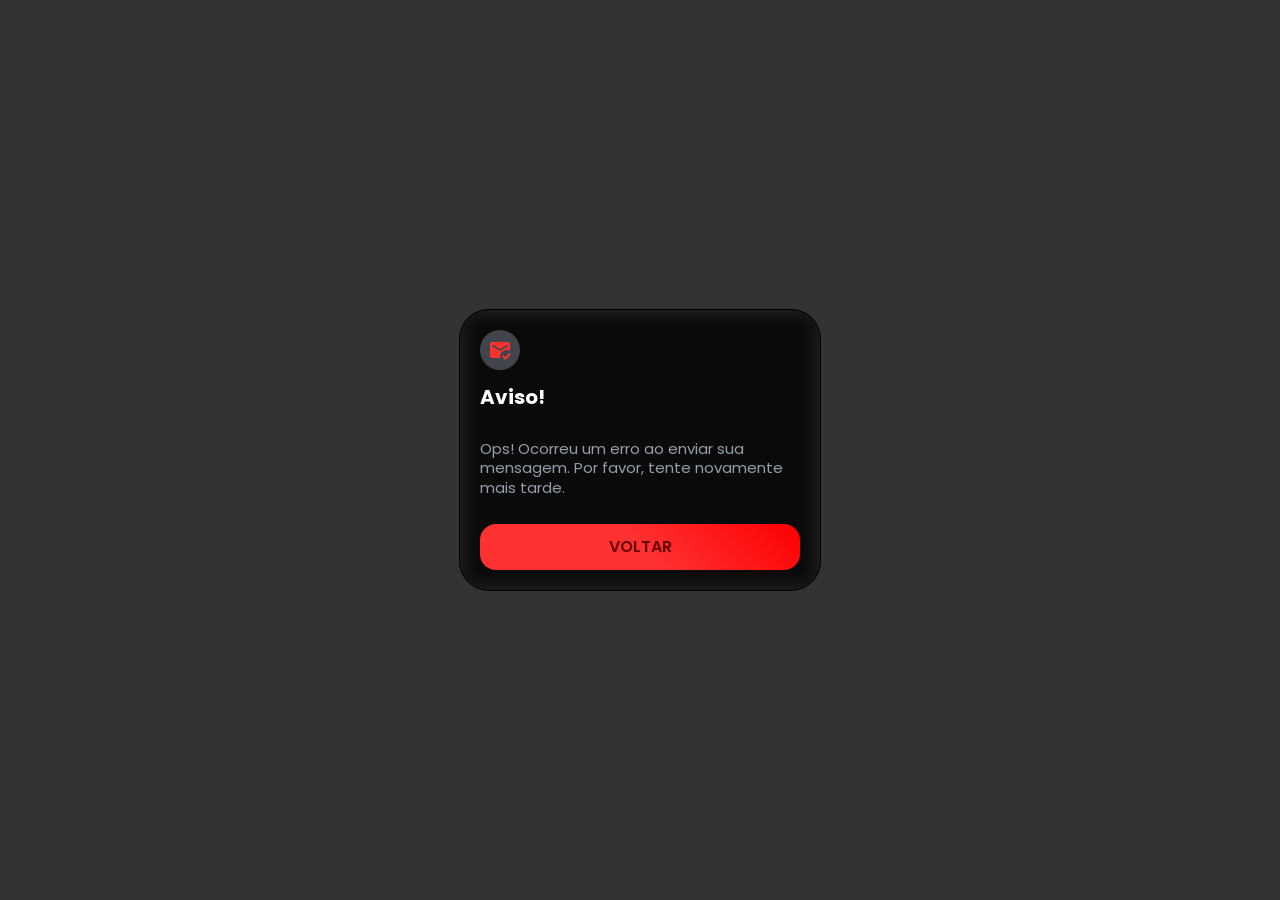
<file: erro.html>
<html lang="pt-br">

<head>
  <meta charset="UTF-8">
  <meta http-equiv="X-UA-Compatible" content="IE=edge">
  <meta name="viewport" content="width=device-width, initial-scale=1.0">
  <title>Email Erro</title>
  <link rel="preconnect" href="https://fonts.googleapis.com">
  <link rel="preconnect" href="https://fonts.gstatic.com" crossorigin>
  <link href="https://fonts.googleapis.com/css2?family=Poppins:wght@300;400;500;600&display=swap" rel="stylesheet">
</head>

<body>
  <article class="aviso">
    <div class="content-wrapper">
      <div class="content card">
        <div class="rating-star">
          <svg xmlns="http://www.w3.org/2000/svg" enable-background="new 0 0 24 24" height="24px" viewBox="0 0 24 24" width="24px" fill="#FF3131
          ">
            <g>
              <g>
                <rect fill="none" height="24" width="24" x="0" />
              </g>
              <g>
                <path d="M18.05,21.29c-0.39,0.39-1.02,0.39-1.41,0l-2.12-2.12c-0.39-0.39-0.39-1.02,0-1.41h0c0.39-0.39,1.02-0.39,1.41,0 l1.41,1.41l3.54-3.54c0.39-0.39,1.02-0.39,1.41,0l0,0c0.39,0.39,0.39,1.02,0,1.41L18.05,21.29z M12.08,20H4c-1.1,0-2-0.9-2-2V6 c0-1.1,0.9-2,2-2h16c1.1,0,2,0.9,2,2v6.68C21.09,12.25,20.08,12,19,12c-3.87,0-7,3.13-7,7C12,19.34,12.03,19.67,12.08,20z M11.47,12.67c0.32,0.2,0.74,0.2,1.06,0l7.07-4.42C19.85,8.09,20,7.82,20,7.53c0-0.67-0.73-1.07-1.3-0.72L12,11L5.3,6.81 C4.73,6.46,4,6.86,4,7.53c0,0.29,0.15,0.56,0.4,0.72L11.47,12.67z" />
              </g>
            </g>
          </svg>
        </div>

        <span class="title">Aviso!</span>

        <p class="text">
          Ops! Ocorreu um erro ao enviar sua mensagem. Por favor, tente novamente mais tarde.
        </p>

        <a href="index.html" class="botao-aviso css-animator">Voltar</a>
      </div>
    </div>
  </article>
</body>

</html>


<style>
  body {
    font-family: poppins;
  }

  button {
    cursor: pointer;
  }

  .botao-aviso {
    display: inline-block;
    padding: 12px;
    border-radius: 16px;
    text-transform: uppercase;
    color: var(--p2);
    font: 600 1rem/1.35 "Poppins", sans-serif;
    transition: all 450ms ease-in-out;
    color: #640000;
    border: none;
    text-align: center;
    text-decoration: none;
  }

  .css-animator {
    background: linear-gradient(45deg, #FF3131, #FF3131, #FD0000);
  }

  .aviso {
    z-index: 3;
    position: fixed;
    top: 0;
    left: 0;
    width: 100%;
    height: 100%;
    background: rgba(0, 0, 0, 0.8);
    display: flex;
    justify-content: center;
    align-items: center;
    backdrop-filter: blur(10px);
  }

  .content-wrapper .content {
    background: rgba(18, 18, 18, 0.1);
    display: flex;
    flex-direction: column;
    justify-content: space-between;
    color: hsl(0, 0%, 100%);
    width: 20rem;
    height: 15rem;
    padding: 20px;
    border-radius: 30px;
    backdrop-filter: blur(10px);
  }

  .rating-star {
    width: 40px;
    height: 40px;
    display: flex;
    justify-content: center;
    align-items: center;
    background-color: hsl(217, 12%, 63%, 0.4);
    border-radius: 50%;
  }

  .rating-star img {
    width: 15px;
  }

  .title {
    font-size: 20px;
    font-weight: 700;
  }

  .text {
    font-size: 15px;
    font-weight: 400;
    line-height: 1.3;
    color: hsl(217, 12%, 63%);
  }

  .center {
    display: flex;
    align-items: center;
    text-align: center;
  }

  .select {
    color: #640000;
    background: hsl(217, 12%, 63%);
    border-radius: 30px;
    padding: 4px 20px;
  }

  /* animação */

  .card {
    border: 1px solid #000000;
    padding: 20px;
    border-radius: 10px;
    animation: changeBorderColor 2s infinite alternate;
    transition: all 0.2s;
  }

  @keyframes changeBorderColor {
    0% {
      border-color: transparent;
      /* Preto */
    }

    100% {
      border-color: #353535;
      /* Verde */
    }
  }

  .card:hover {
    transform: scale(1.04) rotate(1deg);
  }
</style>
</file>
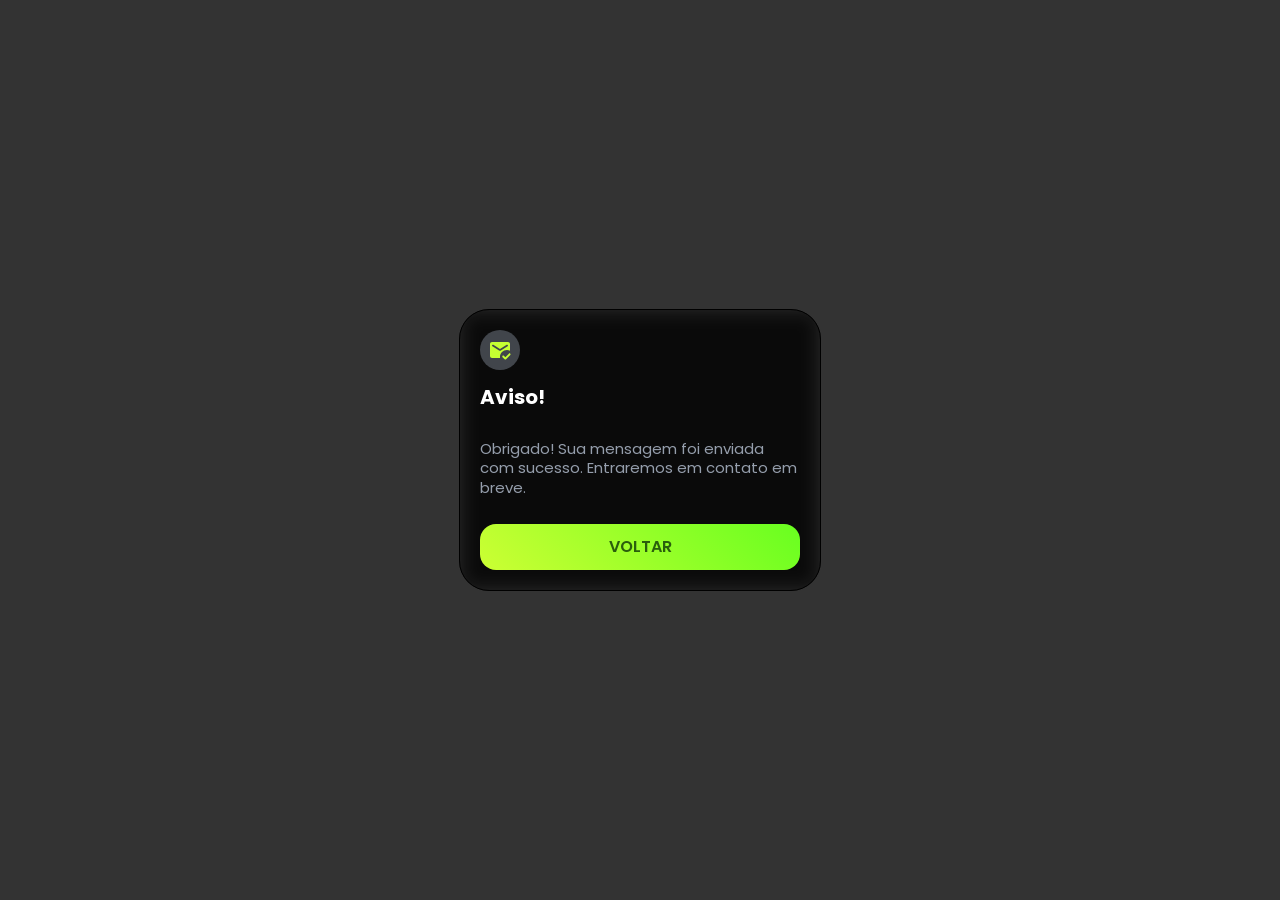
<file: obrigado.html>
<html lang="pt-br">

<head>
  <meta charset="UTF-8">
  <meta http-equiv="X-UA-Compatible" content="IE=edge">
  <meta name="viewport" content="width=device-width, initial-scale=1.0">
  <title>Email Enviado</title>
  <link rel="preconnect" href="https://fonts.googleapis.com">
  <link rel="preconnect" href="https://fonts.gstatic.com" crossorigin>
  <link href="https://fonts.googleapis.com/css2?family=Poppins:wght@300;400;500;600&display=swap" rel="stylesheet">
</head>

<body>
  <article class="aviso">
    <div class="content-wrapper">
      <div class="content card">
        <div class="rating-star">
          <svg xmlns="http://www.w3.org/2000/svg" enable-background="new 0 0 24 24" height="24px" viewBox="0 0 24 24" width="24px" fill="#c5ff32
          ">
            <g>
              <g>
                <rect fill="none" height="24" width="24" x="0" />
              </g>
              <g>
                <path d="M18.05,21.29c-0.39,0.39-1.02,0.39-1.41,0l-2.12-2.12c-0.39-0.39-0.39-1.02,0-1.41h0c0.39-0.39,1.02-0.39,1.41,0 l1.41,1.41l3.54-3.54c0.39-0.39,1.02-0.39,1.41,0l0,0c0.39,0.39,0.39,1.02,0,1.41L18.05,21.29z M12.08,20H4c-1.1,0-2-0.9-2-2V6 c0-1.1,0.9-2,2-2h16c1.1,0,2,0.9,2,2v6.68C21.09,12.25,20.08,12,19,12c-3.87,0-7,3.13-7,7C12,19.34,12.03,19.67,12.08,20z M11.47,12.67c0.32,0.2,0.74,0.2,1.06,0l7.07-4.42C19.85,8.09,20,7.82,20,7.53c0-0.67-0.73-1.07-1.3-0.72L12,11L5.3,6.81 C4.73,6.46,4,6.86,4,7.53c0,0.29,0.15,0.56,0.4,0.72L11.47,12.67z" />
              </g>
            </g>
          </svg>
        </div>

        <span class="title">Aviso!</span>

        <p class="text">
          Obrigado! Sua mensagem foi enviada com sucesso. Entraremos em contato em breve.
        </p>

        <a href="index.html" class="botao-aviso css-animator">Voltar</a>
      </div>
    </div>
  </article>
</body>

</html>


<style>
  body {
    font-family: poppins;
  }

  button {
    cursor: pointer;
  }

  .botao-aviso {
    display: inline-block;
    padding: 12px;
    border-radius: 16px;
    text-transform: uppercase;
    color: var(--p2);
    font: 600 1rem/1.35 "Poppins", sans-serif;
    transition: all 450ms ease-in-out;
    color: #2A5E0D;
    border: none;
    text-align: center;
    text-decoration: none;
  }

  .css-animator {
    background: linear-gradient(45deg, #ccff33, #9aff29, #68ff20);
  }

  .aviso {
    z-index: 3;
    position: fixed;
    top: 0;
    left: 0;
    width: 100%;
    height: 100%;
    background: rgba(0, 0, 0, 0.8);
    display: flex;
    justify-content: center;
    align-items: center;
    backdrop-filter: blur(10px);
  }

  .content-wrapper .content {
    background: rgba(18, 18, 18, 0.1);
    display: flex;
    flex-direction: column;
    justify-content: space-between;
    color: hsl(0, 0%, 100%);
    width: 20rem;
    height: 15rem;
    padding: 20px;
    border-radius: 30px;
    backdrop-filter: blur(10px);
  }

  .rating-star {
    width: 40px;
    height: 40px;
    display: flex;
    justify-content: center;
    align-items: center;
    background-color: hsl(217, 12%, 63%, 0.4);
    border-radius: 50%;
  }

  .rating-star img {
    width: 15px;
  }

  .title {
    font-size: 20px;
    font-weight: 700;
  }

  .text {
    font-size: 15px;
    font-weight: 400;
    line-height: 1.3;
    color: hsl(217, 12%, 63%);
  }

  .center {
    display: flex;
    align-items: center;
    text-align: center;
  }

  .select {
    color: #7fff24;
    background: hsl(217, 12%, 63%);
    border-radius: 30px;
    padding: 4px 20px;
  }

  /* animação */

  .card {
    border: 1px solid #000000;
    padding: 20px;
    border-radius: 10px;
    animation: changeBorderColor 2s infinite alternate;
    transition: all 0.2s;
  }

  @keyframes changeBorderColor {
    0% {
      border-color: transparent;
      /* Preto */
    }

    100% {
      border-color: #353535;
      /* Verde */
    }
  }

  .card:hover {
    transform: scale(1.04) rotate(1deg);
  }
</style>
</file>
